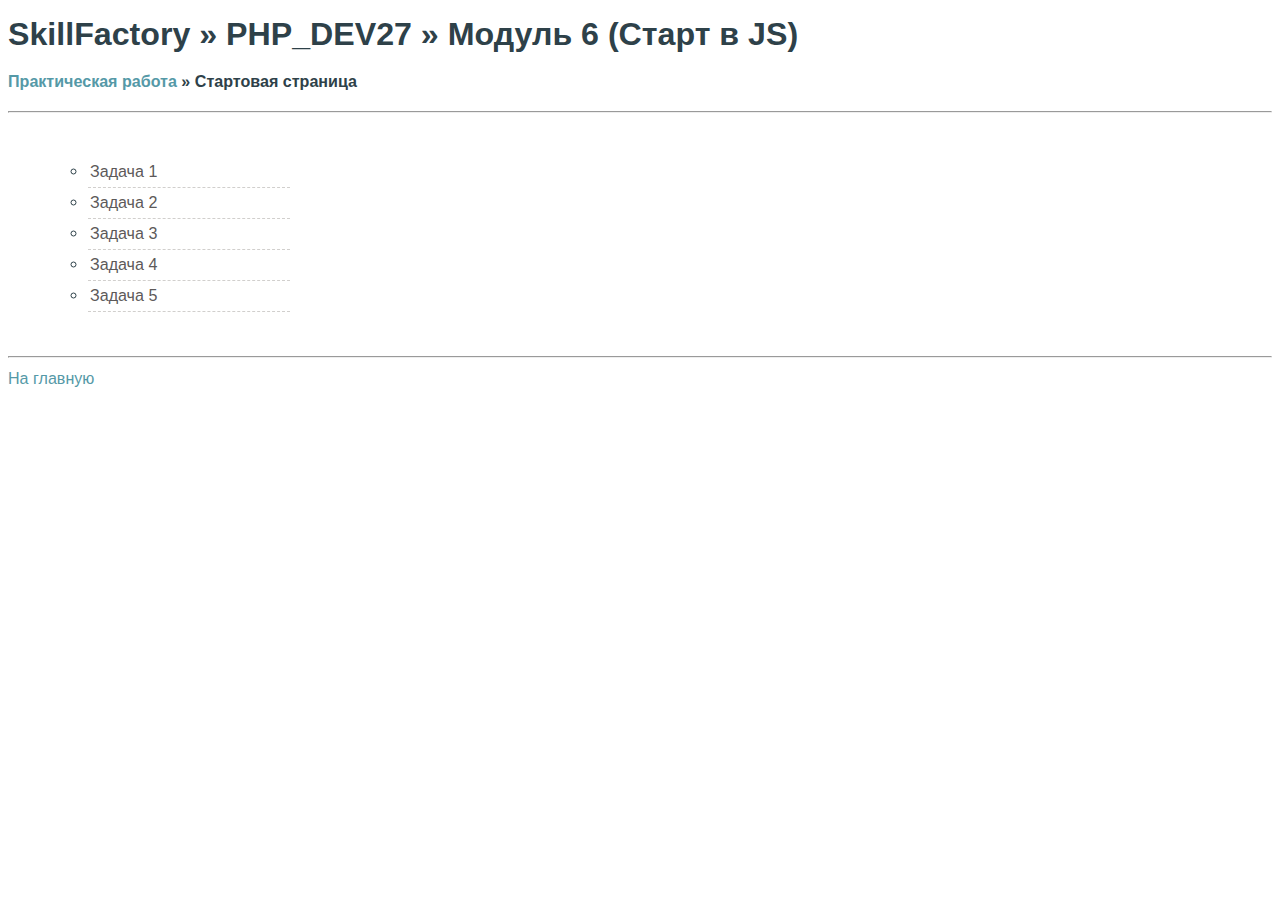
<file: index.html>
<!DOCTYPE html>
<html lang="ru">

<head>
  <meta charset="UTF-8">
  <meta http-equiv="X-UA-Compatible" content="IE=edge">
  <meta name="viewport" content="width=device-width, initial-scale=1.0">
  <link rel="stylesheet" href="css/style.css">
  <title>JS-Start</title>
</head>

<body>
  <header>
    <h1>SkillFactory » PHP_DEV27 » Модуль 6 (Старт в JS)</h1>
    <p>
      <strong> <a href="#">Практическая работа</a> » Стартовая страница</strong>
    </p>
  </header>
  <hr>
<main>
  <menu>
    <ul>
      <li>
        <a href="task1/index.html">Задача 1</a>
      </li>
      <li>
        <a href="task2/index.html">Задача 2</a>
      </li>
      <li>
        <a href="task3/index.html">Задача 3</a>
      </li>
      <li>
        <a href="task4/index.html">Задача 4</a>
      </li>
      <li>
        <a href="task5/index.html">Задача 5</a>
      </li>
    </ul>
  </menu>
</main>
<footer>
  <hr>
  <a href="../index.html">На главную</a>
</footer>
</body>

</html>
</file>
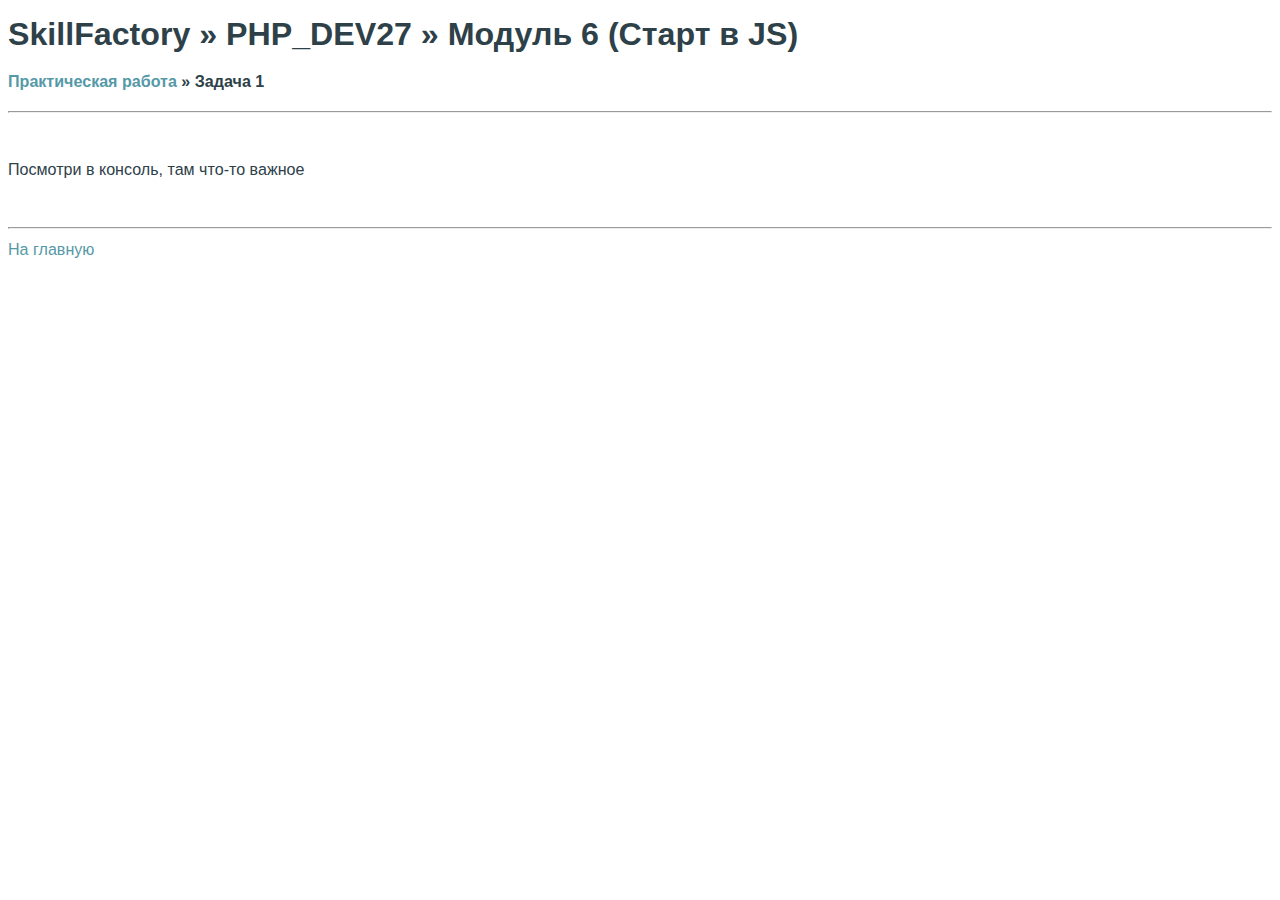
<file: task1/index.html>
<!DOCTYPE html>
<html lang="ru">

<head>
    <meta charset="UTF-8">
    <meta http-equiv="X-UA-Compatible" content="IE=edge">
    <meta name="viewport" content="width=device-width, initial-scale=1.0">
    <link rel="stylesheet" href="../css/style.css">
    <title>JS-Start. 1 задача</title>
</head>

<body>
    <header>
        <h1>SkillFactory » PHP_DEV27 » Модуль 6 (Старт в JS)</h1>
        <p>
            <strong> <a href="../index.html">Практическая работа</a> » Задача 1</strong>
        </p>
    </header>
    <hr>
    <main>
        <p>Посмотри в консоль, там что-то важное</p>
    </main>
    <footer>
        <hr>
        <a href="../index.html">На главную</a>
    </footer>
    <script src="script.js"></script>
</body>


</html>
</file>
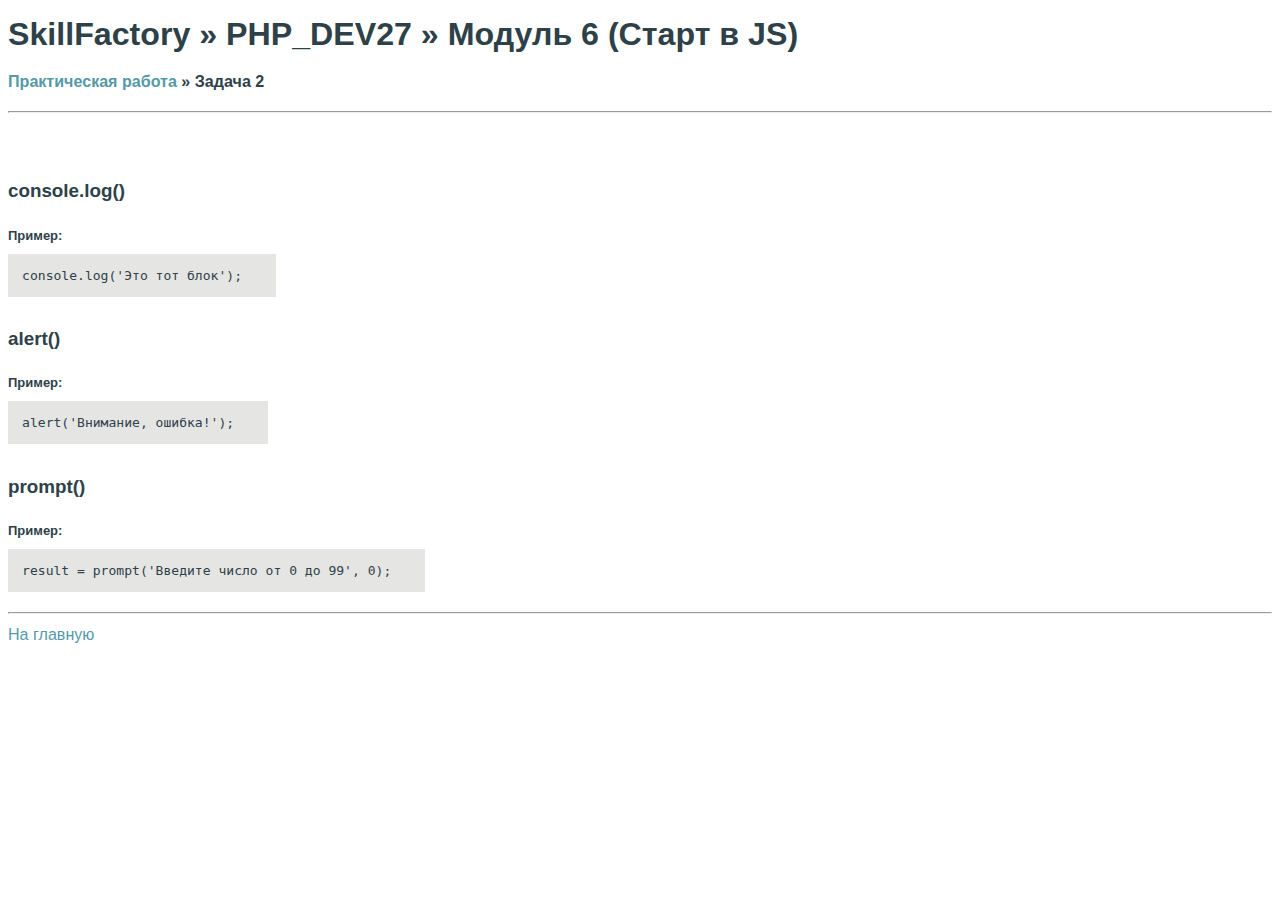
<file: task2/index.html>
<!DOCTYPE html>
<html lang="ru">

<head>
    <meta charset="UTF-8">
    <meta http-equiv="X-UA-Compatible" content="IE=edge">
    <meta name="viewport" content="width=device-width, initial-scale=1.0">
    <link rel="stylesheet" href="../css/style.css">
    <title>JS-Start. 2 задача</title>
</head>

<body>
    <header>
        <h1>SkillFactory » PHP_DEV27 » Модуль 6 (Старт в JS)</h1>
        <p>
            <strong> <a href="../index.html">Практическая работа</a> » Задача 2</strong>
        </p>
    </header>
    <hr>
    <!-- Простой попап диалог с формой -->
    <dialog id="alertDialog">
        <form method="dialog">
            <section>
                <p>
                    <b>Window.prompt()</b><br>
                    Метод <a href="https://developer.mozilla.org/ru/docs/Web/API/Window/prompt"
                        target="_blank">Window.prompt()</a> отображает диалоговое окно с необязательным запросом на ввод
                    текста.
                </p>
                <p>
                    <b>Синтаксис</b><br><br>
                    <code>result = window.prompt(message, default);</code><br><br>
                    <b>result</b> — это строка, содержащая текст, поступивший от пользователя или null.<br>
                    <b>message</b> — это строка текста, которая показывается пользователю. Этот параметр является
                    необязательным и может быть пропущен если в окне prompt ничего не показывать.<br>
                    <b>default</b> — это строка, содержащая значение по умолчанию, отображаемое в поле ввода текста. Это
                    необязательный параметр. Обратите внимание, что в Internet Explorer 7 и 8, если вы не укажете этот
                    параметр, строка "underfined" будет значением по умолчанию.
                </p>
            </section>
            <!--<menu> -->
                <button id="dlgSubmitBtn" type="submit" autofocus>Закрыть</button>
            <!--</menu> -->
        </form>
    </dialog>

    <main>
        <h3 id="consoleLog" class="methodHandler">
            console.log()
        </h3>
        <p>
        <div class="codeTitle"> Пример:</div>
        <code>
                console.log('Это тот блок');
        </code>
        </p>
        <h3 id="alert" class="methodHandler">
            alert()
        </h3>
        <div class="codeTitle"> Пример:</div>
        <code>
                alert('Внимание, ошибка!');
        </code>
        <h3 id="prompt" class="methodHandler">
            prompt()
        </h3>
        <div class="codeTitle"> Пример:</div>
        <code>
                result = prompt('Введите число от 0 до 99', 0);
        </code>
    </main>
    <footer>
        <hr>
        <a href="../index.html">На главную</a>
    </footer>
    <script src="script.js"></script>
</body>

</html>
</file>
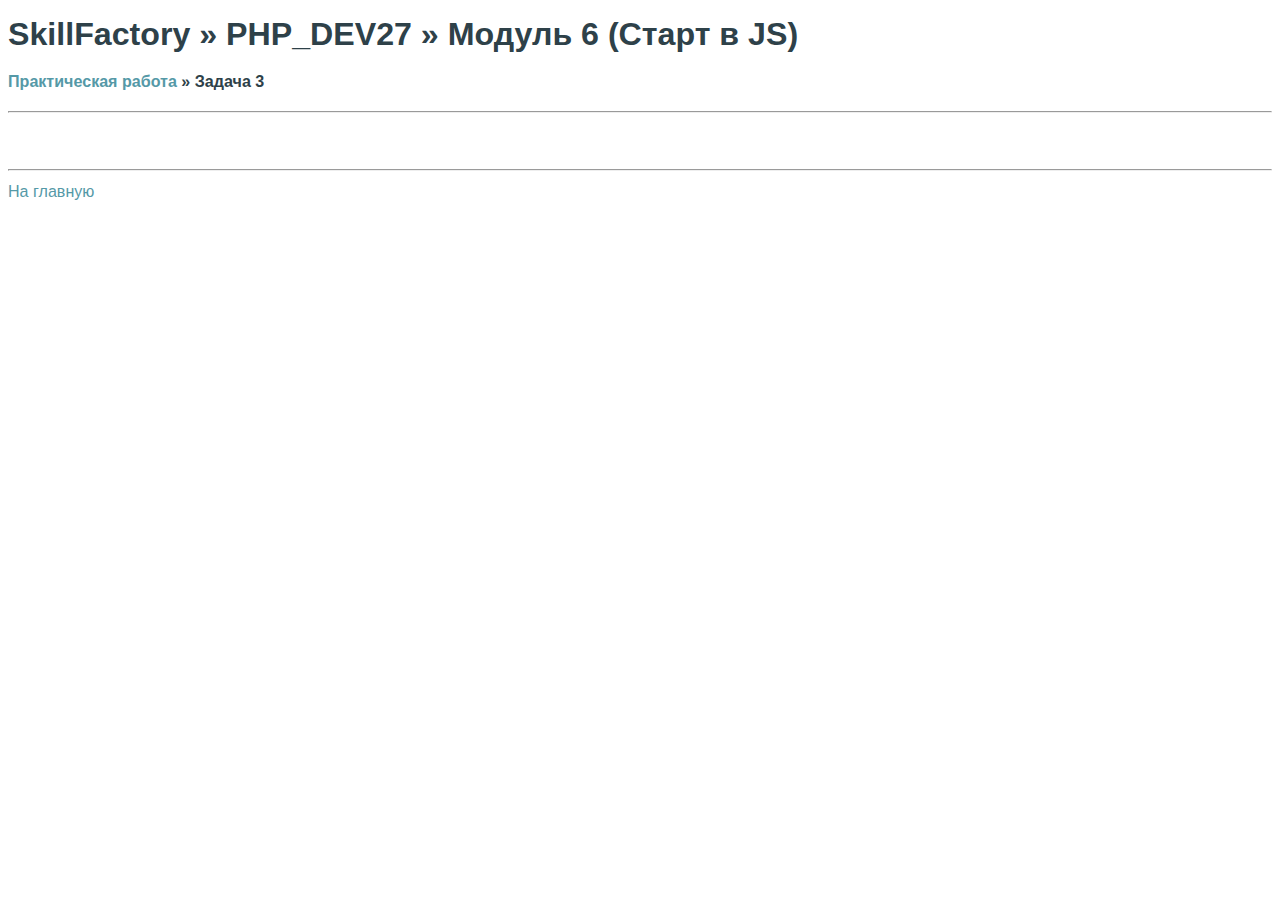
<file: task3.0/index.html>
<!DOCTYPE html>
<html lang="ru">

<head>
    <meta charset="UTF-8">
    <meta http-equiv="X-UA-Compatible" content="IE=edge">
    <meta name="viewport" content="width=device-width, initial-scale=1.0">
    <link rel="stylesheet" href="../css/style.css">
    <title>JS-Start. 3 задача</title>
</head>

<body>
    <header>
        <h1>SkillFactory » PHP_DEV27 » Модуль 6 (Старт в JS)</h1>
        <p>
            <strong> <a href="../index.html">Практическая работа</a> » Задача 3</strong>
        </p>
    </header>
    <hr>
    <main>
        <div id="trafficLight"></div>
    </main>
    <footer>
        <hr>
        <a href="../index.html">На главную</a>
    </footer>
    <script src="script.js"></script>
</body>

</html>
</file>
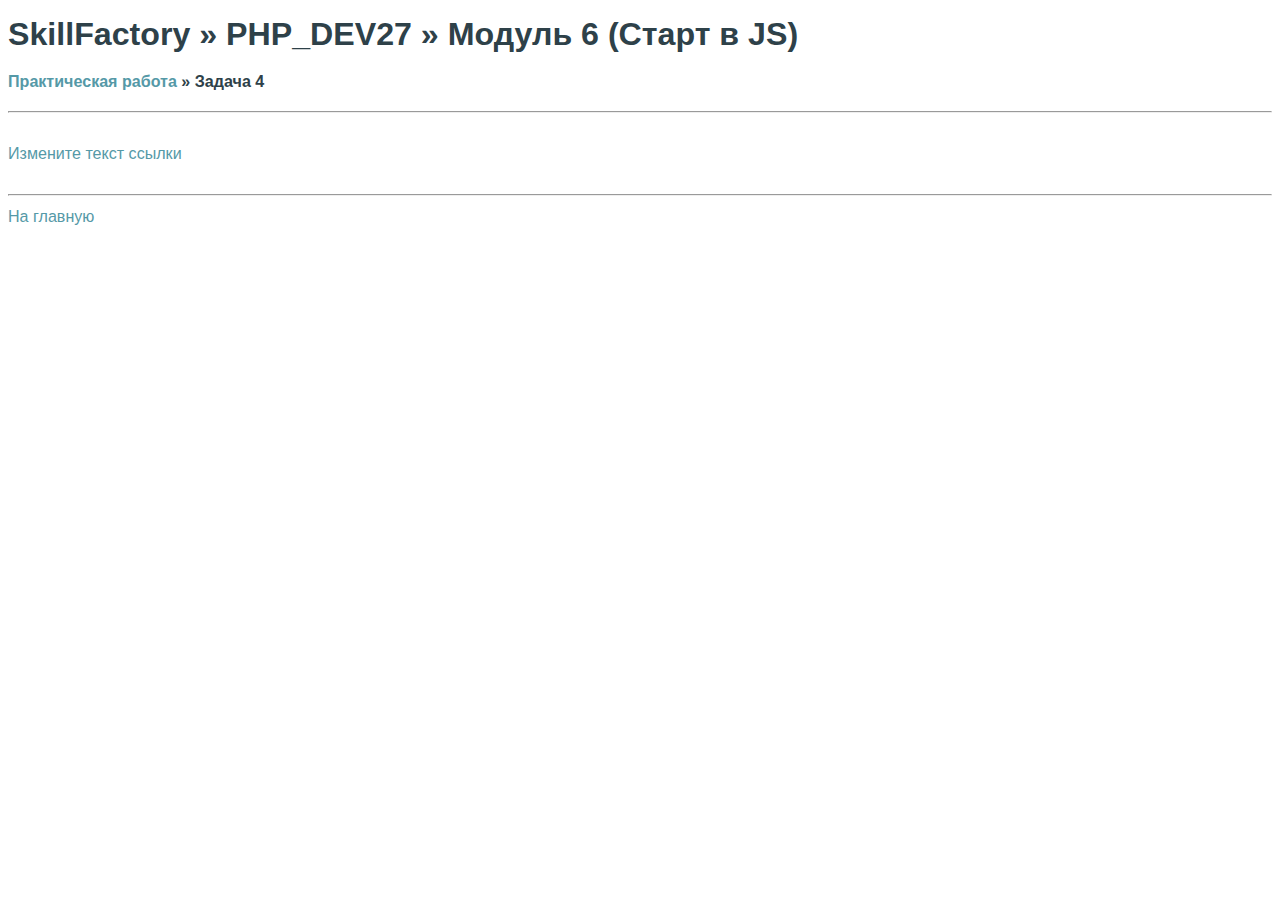
<file: task4/index.html>
<!DOCTYPE html>
<html lang="ru">

<head>
    <meta charset="UTF-8">
    <meta http-equiv="X-UA-Compatible" content="IE=edge">
    <meta name="viewport" content="width=device-width, initial-scale=1.0">
    <link rel="stylesheet" href="../css/style.css">
    <title>JS-Start. 4 задача</title>
</head>

<body>
    <header>
        <h1>SkillFactory » PHP_DEV27 » Модуль 6 (Старт в JS)</h1>
        <p>
            <strong> <a href="../index.html">Практическая работа</a> » Задача 4</strong>
        </p>
    </header>
    <hr>
    <main>
        <a id="linkText" href="#">Измените текст ссылки</a>
    </main>
    <footer>
        <hr>
        <a href="../index.html">На главную</a>
    </footer>
    <script src="script.js"></script>
</body>

</html>
</file>
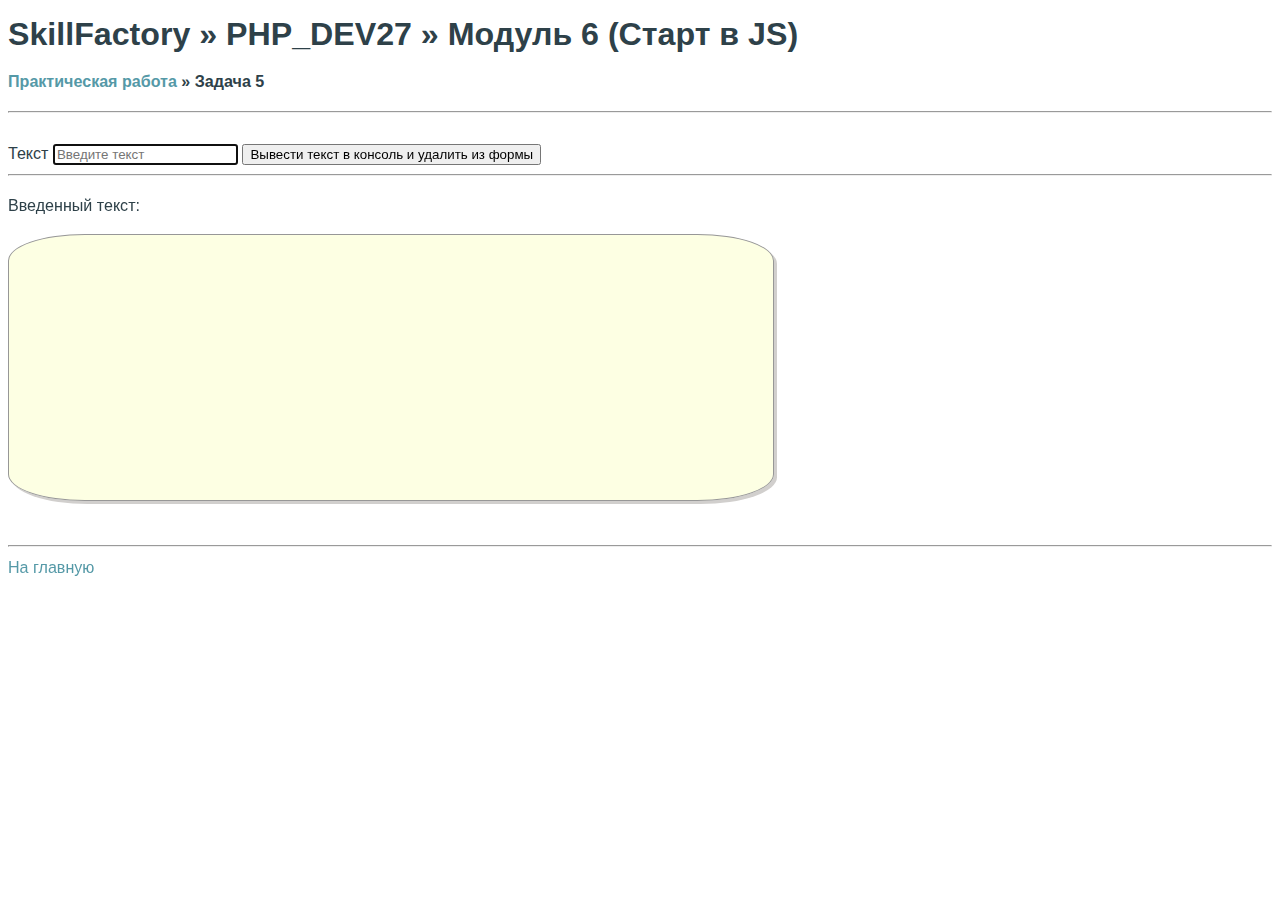
<file: task5/index.html>
<!DOCTYPE html>
<html lang="ru">

<head>
    <meta charset="UTF-8">
    <meta http-equiv="X-UA-Compatible" content="IE=edge">
    <meta name="viewport" content="width=device-width, initial-scale=1.0">
    <link rel="stylesheet" href="../css/style.css">
    <title>JS-Start. 5 задача</title>
</head>

<body>
    <header>
        <h1>SkillFactory » PHP_DEV27 » Модуль 6 (Старт в JS)</h1>
        <p>
            <strong> <a href="../index.html">Практическая работа</a> » Задача 5</strong>
        </p>
    </header>
    <hr>
    <main>
        <form action="#">
            <label>
                Текст
                <input id="inputText" type="text" placeholder="Введите текст" autofocus>
            </label>
            <button id="btnSubmit" type="submit">
                Вывести текст в консоль и удалить из формы
            </button>
        </form>
        <hr>
        <p>Введенный текст:</p>
        <p id="duplicateField"></p>
    </main>
    <footer>
        <hr>
        <a href="../index.html">На главную</a>
    </footer>
    <script src="script.js"></script>
</body>

</html>
</file>
<file: css/style.css>
body {
    font: 100.5%/1.6em "Lucida Grande", Tahoma, Verdana, Arial, Helvetica, sans-serif;
    color: #2e4149;
    background: #fff;
}

main {
    padding: 20px 0 20px 0;
}

a {
    text-decoration: none;
    color: #5599a7;
}

a:hover {
    color: #bb800f;
}

ul li {
    width: 200px;
    padding: 2px 0 2px 2px;
    border-bottom: 1px dashed #d1cfcd;
}

ul li a {
    display: block;
    height: 26px;
    color: #5c5959;
}

.codeTitle {
    padding: 0 0 1em;
    font-weight: 600;
    font-size: small;
}

code {
    background-color: #E5E5E4;
    border: 1px solid transparent;
    margin: 5px 0 5px;
    padding: 1em 2.5em 1em 1em;
}

/* ul li a:hover{background: #E5E5E4;color: #42423b;}*/
ul li a:hover {
    background: #E5E5E4;
    color: #860707;
}

.methodHandler {
    font-weight: 600;
    cursor: help;
    padding: 1em 0 0;
}

#alertDialog {
    width: 650px;
    font-size: 0.8em;
    align-items: flex-start;
    justify-content: left;
    text-align: left;
    background-color: #f9fabf;
    padding: 10px 20px 10px 20px;
    border: 1px solid #979797;
    box-shadow: 3px 3px #979797;
}

#alertDialog a {
    text-decoration: none;
    color: #040e9b;
}

#alertDialog a:hover {
    color: #860707;
}

#alertDialog button {
    display: block;
    color: #6C6C6C;
    padding: 5px 15px;
    margin-left: auto;
    margin-right: auto;
    margin-bottom: 10px;
    font-size: 1em;
    font-weight: 600;
    letter-spacing: .1rem;
    text-decoration: none;
    text-transform: uppercase;
}

#alertDialog button:hover {
    color: #fff !important;
    /*font-size: 14px;*/
    /*text-decoration: underline; */
    background-color: #979797;
}

#trafficLightBox {
    width: 120px;
    height: 320px;
    padding-top: 10px;
    margin-left: auto;
    margin-right: auto;
    align-items: center;
    justify-content: center;
    background-color: #979797;
    box-shadow: 3px 3px #d1cfcd;
    border-radius: 3%;
}

.trafficLight {
    width: 100px;
    margin-top: 2px;
    margin-left: auto;
    margin-right: auto;
    height: 100px;
    border-radius: 50%;
    background: black;
}

#duplicateField {
    width: 700px;
    height: 200px;
    padding: 2em;
    border-radius: 10%;
    background: rgba(253, 255, 222, 0.856);
    border: 1px solid #979797;
    box-shadow: 3px 3px #d1cfcd;
}
</file>
